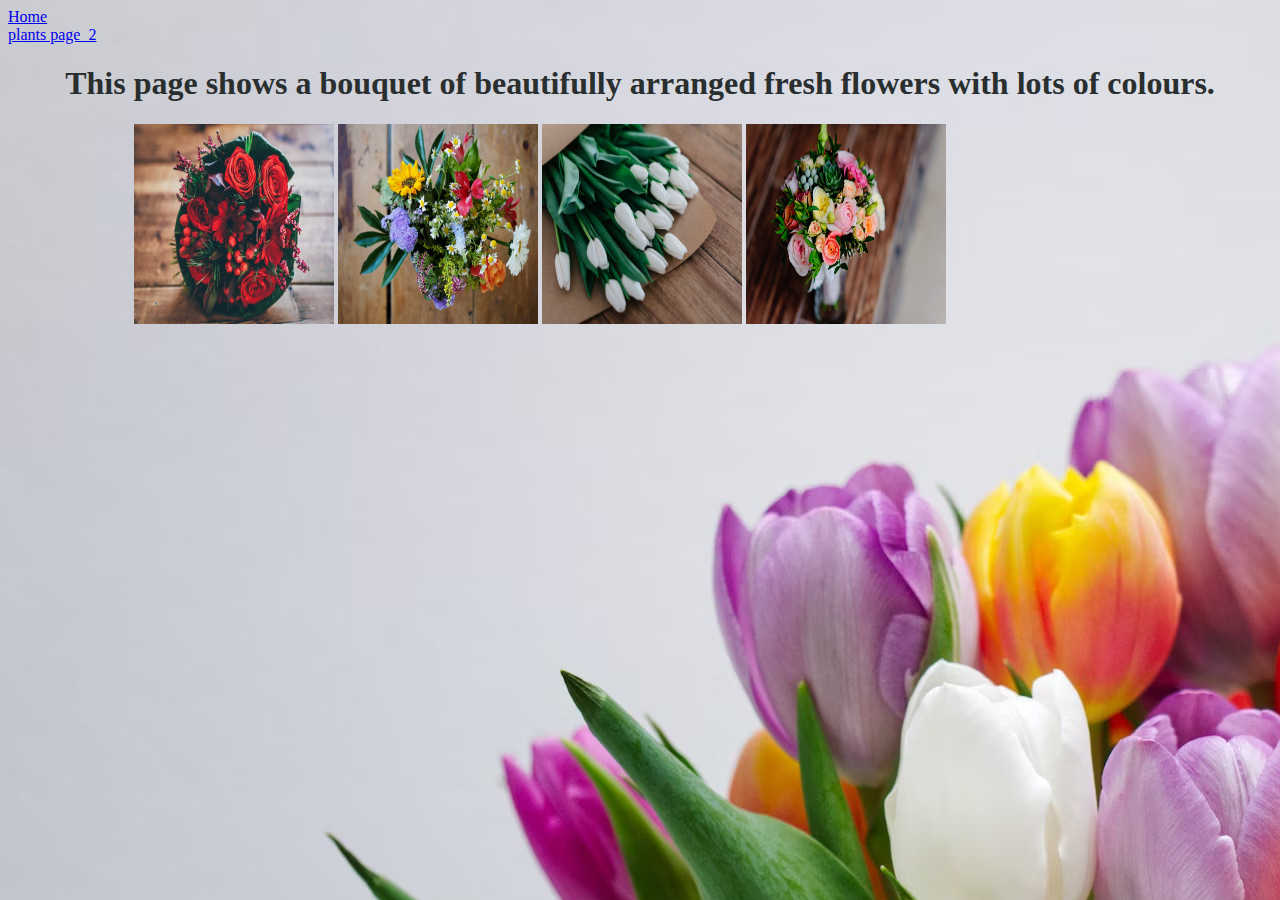
<file: flowers.html>
<!DOCTYPE html>
<html lang="en">
<head>
    <meta charset="UTF-8">
    <meta name="viewport" content="width=device-width, initial-scale=1.0">
    <link rel="stylesheet" href="style.css">
    <title>flowers</title>
</head>
<body>

    <li><a href="index.html">Home</a></li>
    
    <li><a href="plants.html">plants page_2</a></li>

    <h1>This page shows a bouquet of beautifully arranged fresh flowers with lots of colours.</h1>
</ul>
</div>
<div class="florist">
<img src="images/bouquet_1.jpeg" alt="a bouquet of beautiful flowers"style="height:200px;width:200px;;;">


<img src="images/bouquet_2.jpeg" alt="a bouquet of colouful flowers"style="height:200px;width:200px;;;">


<img src="images/bouquet_3.jpeg" alt="a bouquet of coloufully beautiful flowers"style="height:200px;width:200px;;;">


<img src="images/bouquet_4.jpeg" alt="a bouquet of fresh flowers"style="height:200px;width:200px;;;">



</div>



    
</body>
</html>
</file>
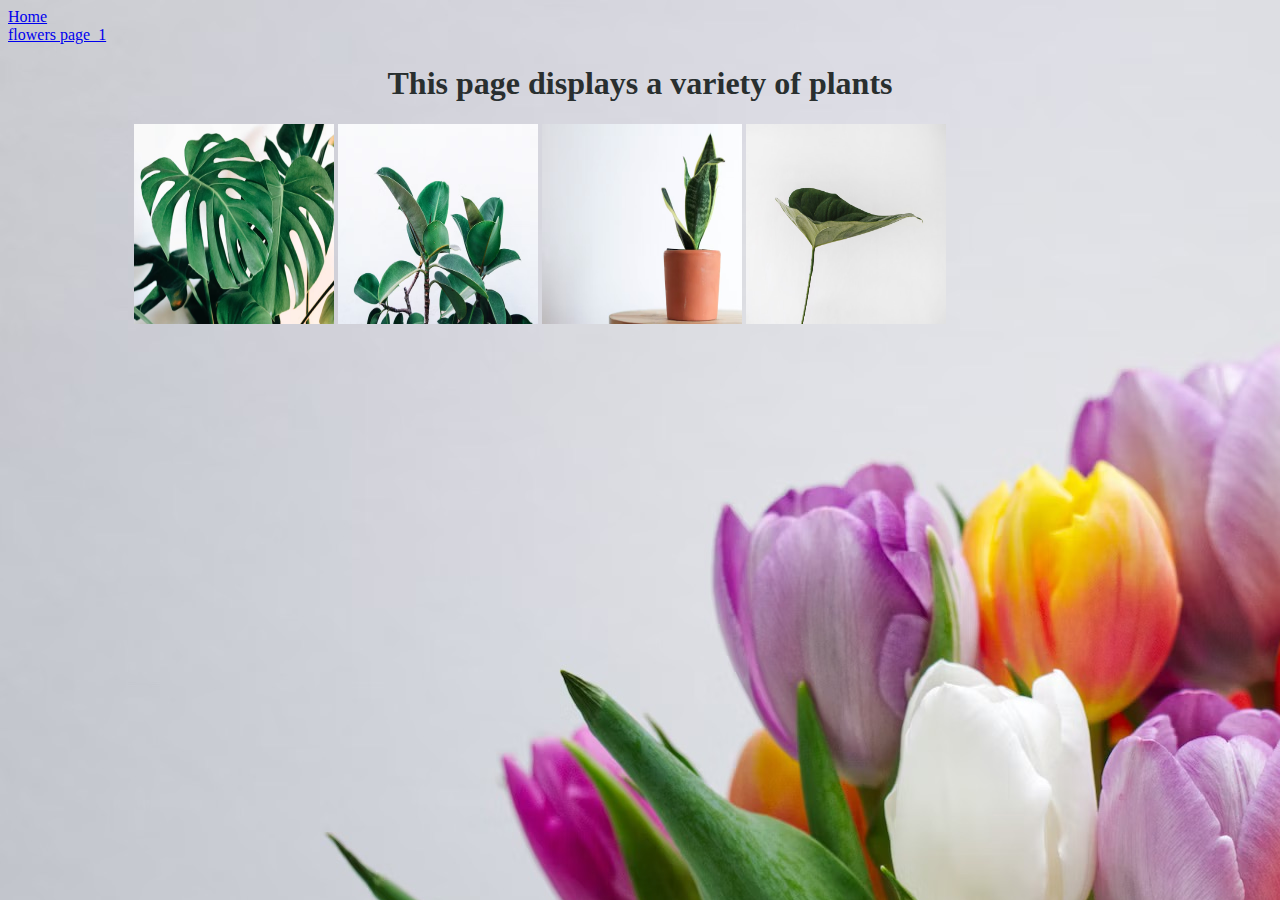
<file: plants.html>
<!DOCTYPE html>
<html lang="en">
<head>
    <meta charset="UTF-8">
    <meta name="viewport" content="width=device-width, initial-scale=1.0">
    <link rel="stylesheet" href="style.css">
    <title>plants</title>
</head>
<body>
    
    <li><a href="index.html">Home</a></li>
    <li><a href="flowers.html">flowers page_1</a></li>
    


    <h1>This page displays a variety of plants</h1>
    



</ul>
</div>
<div class="florist">
<img src="images/plant_1.jpeg" alt="image of a plant"style="height:200px;width:200px;;;">


<img src="images/plant_2.jpeg" alt="image of a plant"style="height:200px;width:200px;;;">


<img src="images/plant_3.jpeg" alt="image of a plant"style="height:200px;width:200px;;;">


<img src="images/plant_4.jpeg" alt="image of a plant"style="height:200px;width:200px;;;">




</div>

</body>
</html>
</file>
<file: style.css>
body{
    background-image: url(images/bouquet_5.jpeg);
}
.florist{
    width: 80%;
    margin: auto;
}

.navbar{
    margin: 30px auto;
    display: flex;
    align-items: center;
}


ul{
    flex: 1;
    text-align: right;
}

ul li{
    display: inline-block;
    list-style: none;
    margin: 0,25px
}

ul li a{
    text-decoration: none;
    color: #000;
    padding: o 10px;
    position: relative;
}

ul li ::after{
    content: '';
    width: 0;
    height: 10px;
    background: rgb(82, 26, 26);
    position: absolute;
    left: 50%;
    transform: translate(-50%);
    top: -35px;
    transition: 0.5s;
}

ul li a:hover::after{
    width: 100%;
}

nav{
    background-color:beige;
    justify-content: space-evenly;

    }


h1{
    display: flex;
    justify-content: center;
    color: rgb(41, 47, 47);
    
}
</file>
